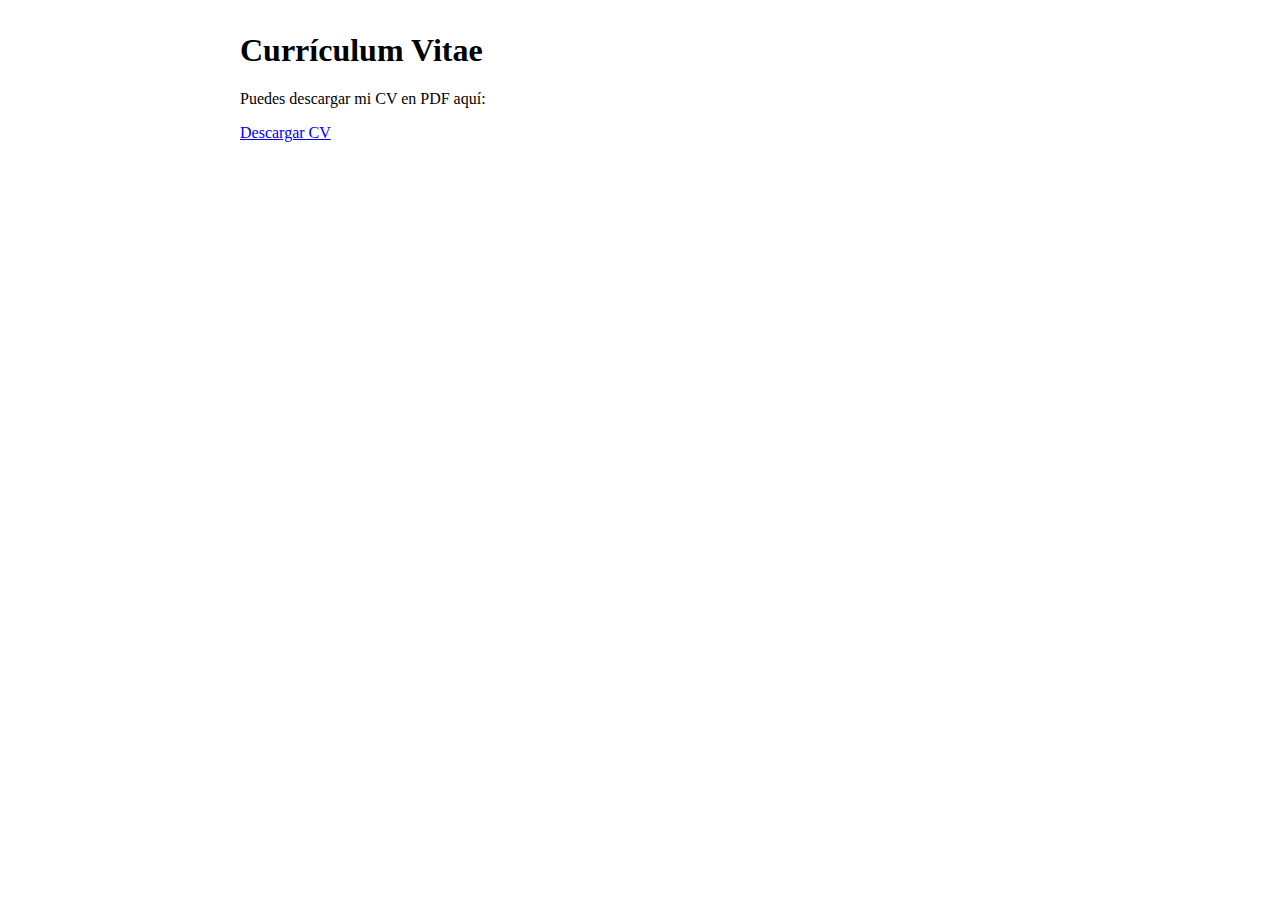
<file: cv.html>
<!DOCTYPE html>
<html lang="es">
<head>
    <meta charset="UTF-8">
    <title>Currículum Vitae</title>
    <link rel="stylesheet" href="styles.css">
</head>
<body>
    <main style="max-width: 800px; margin: 2rem auto;">
        <h1>Currículum Vitae</h1>
        <p>Puedes descargar mi CV en PDF aquí:</p>
        <a href="cv.pdf" target="_blank" class="btn">Descargar CV</a>
    </main>
</body>
</html>
</file>
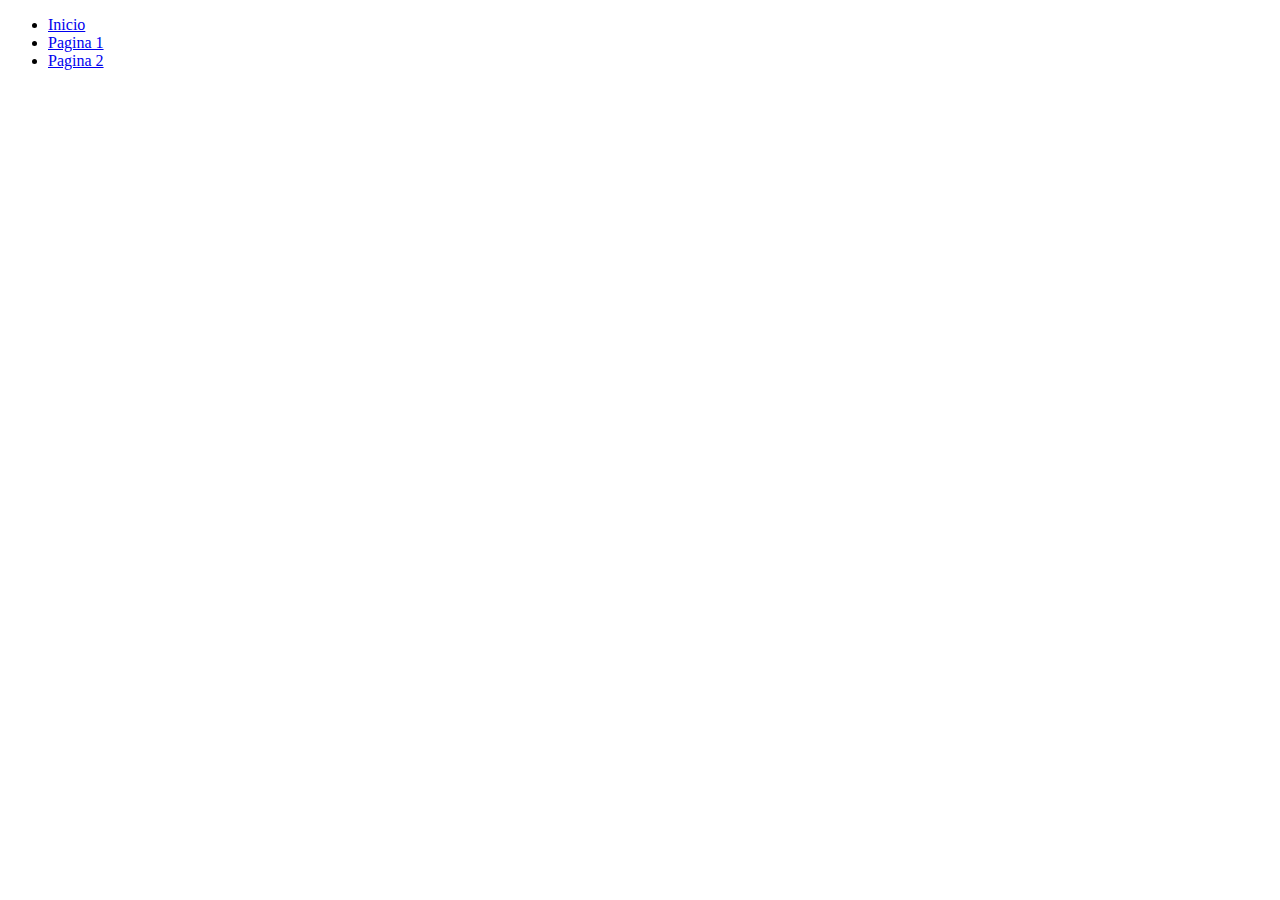
<file: page1.html>
<!DOCTYPE html>
<html lang="en">
  <head>
    <meta charset="utf-8" />
    <meta name="viewport" content="width=device-width, initial-scale=1" />
    <title>Bootstrap demo</title>
    <link
      href="https://cdn.jsdelivr.net/npm/bootstrap@5.3.2/dist/css/bootstrap.min.css"
      rel="stylesheet"
      integrity="sha384-T3c6CoIi6uLrA9TneNEoa7RxnatzjcDSCmG1MXxSR1GAsXEV/Dwwykc2MPK8M2HN"
      crossorigin="anonymous"
    />
    <link href="styles.css" rel="stylesheet" />
  </head>
  <body>
    <ul class="nav nav-tabs">
      <li class="nav-item">
        <a class="nav-link" aria-current="page" href="index.html">Inicio</a>
      </li>
      <li class="nav-item">
        <a class="nav-link active" href="page1.html">Pagina 1</a>
      </li>
      <li class="nav-item">
        <a class="nav-link" href="page2.html">Pagina 2</a>
      </li>
    </ul>
    <script
      src="https://cdn.jsdelivr.net/npm/bootstrap@5.3.2/dist/js/bootstrap.bundle.min.js"
      integrity="sha384-C6RzsynM9kWDrMNeT87bh95OGNyZPhcTNXj1NW7RuBCsyN/o0jlpcV8Qyq46cDfL"
      crossorigin="anonymous">
    </script>
    <script src="scripts.js"></script>
  </body>
</html>
</file>
<file: styles.css>
.nav-item:hover {
    cursor: pointer;
}
</file>
